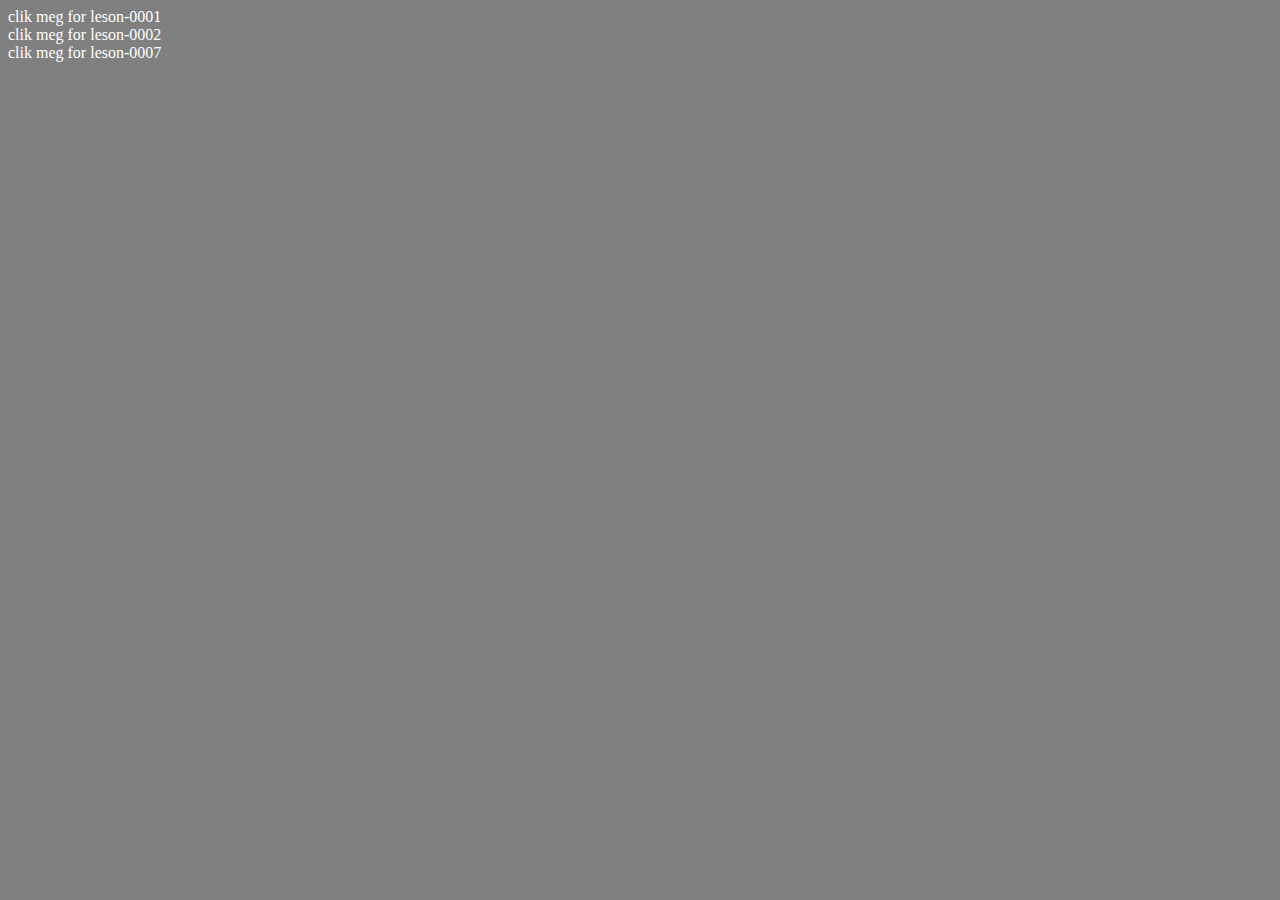
<file: index.html>
<!DOCTYPE html>
<html lang="en">

<head>
    <meta charset="UTF-8">
    <meta http-equiv="X-UA-Compatible" content="IE=edge">
    <meta name="viewport" content="width=device-width, initial-scale=1.0">
    <title>Document</title>
</head>

<body style="background-color: gray;">
    <a href=".\leson-0001\minside.html" style="text-decoration:none; color: white;">clik meg for leson-0001</a> <br>
    <a href=".\leson-0002\index_01.html" style="text-decoration:none; color: white;">clik meg for leson-0002</a><br>
    <a href=".\leson-0007\index.html" style="text-decoration:none; color: white;">clik meg for leson-0007</a>
</body>

</html>
</file>
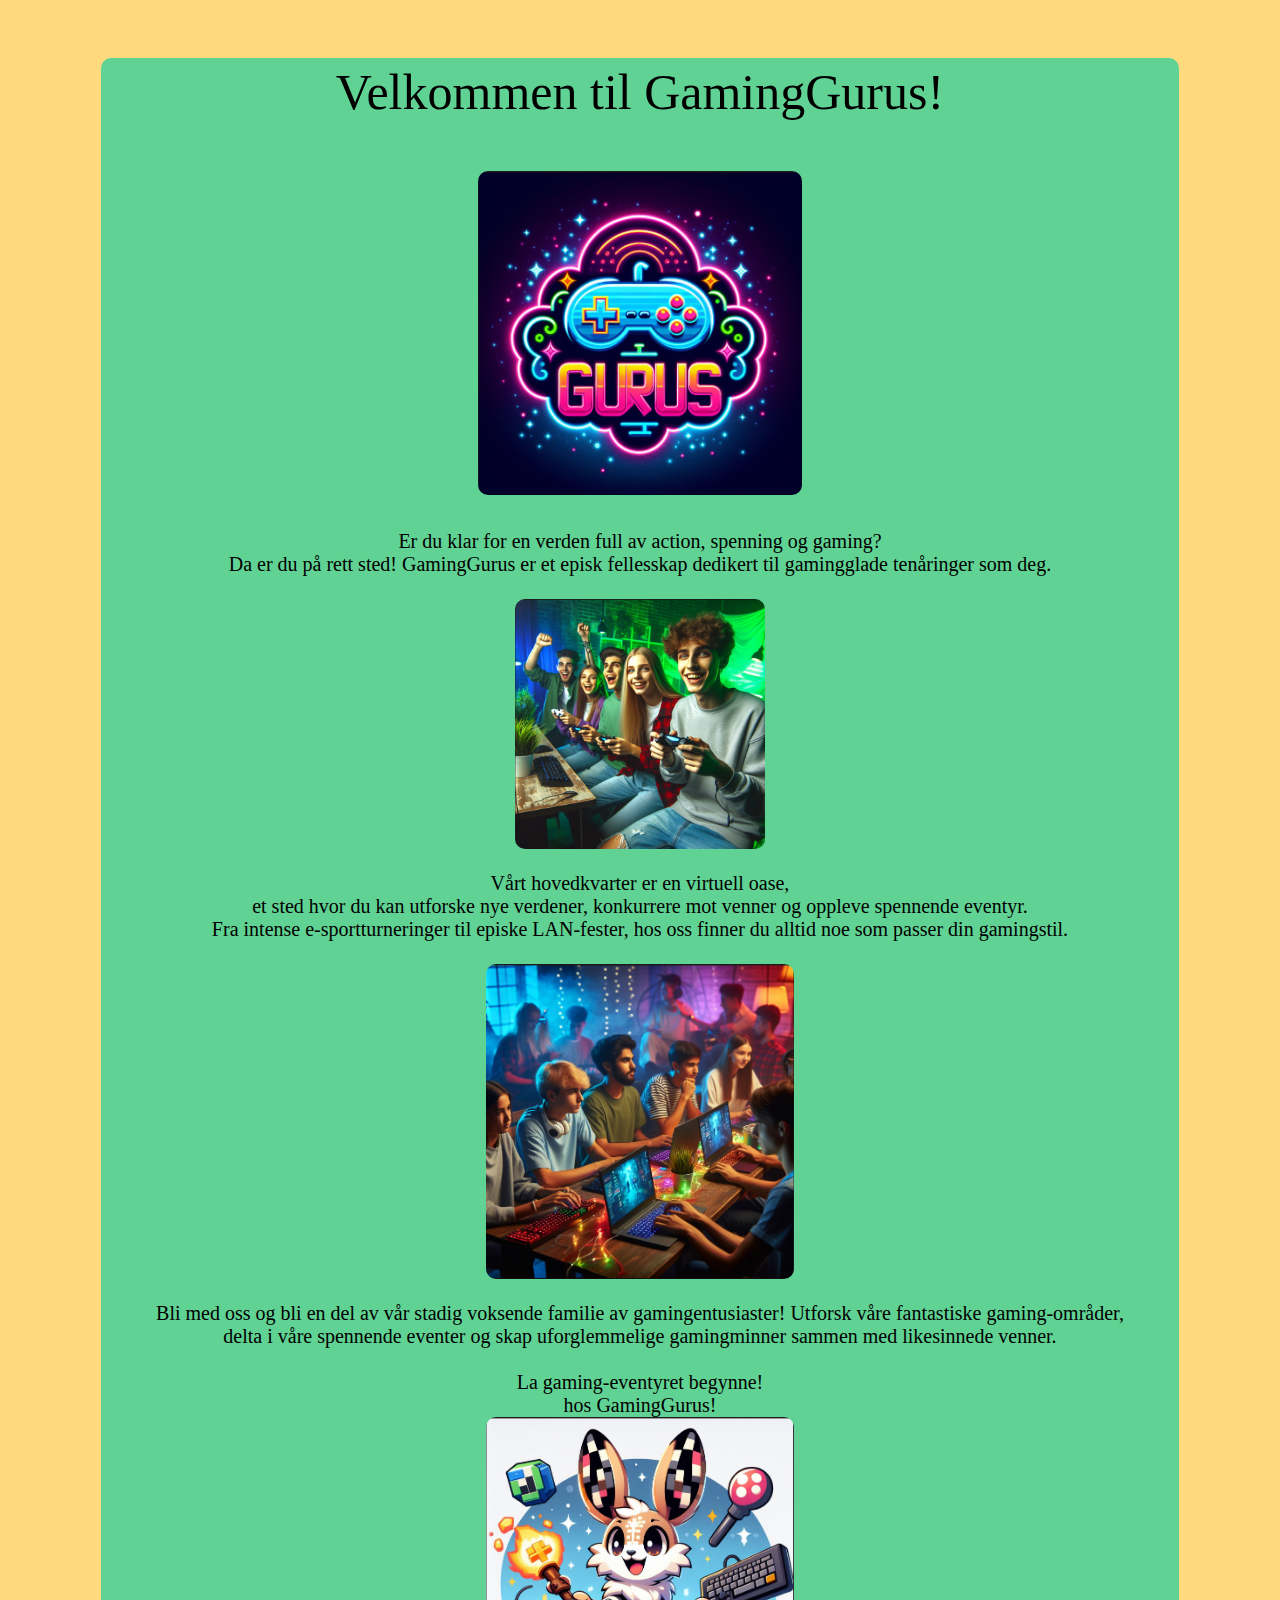
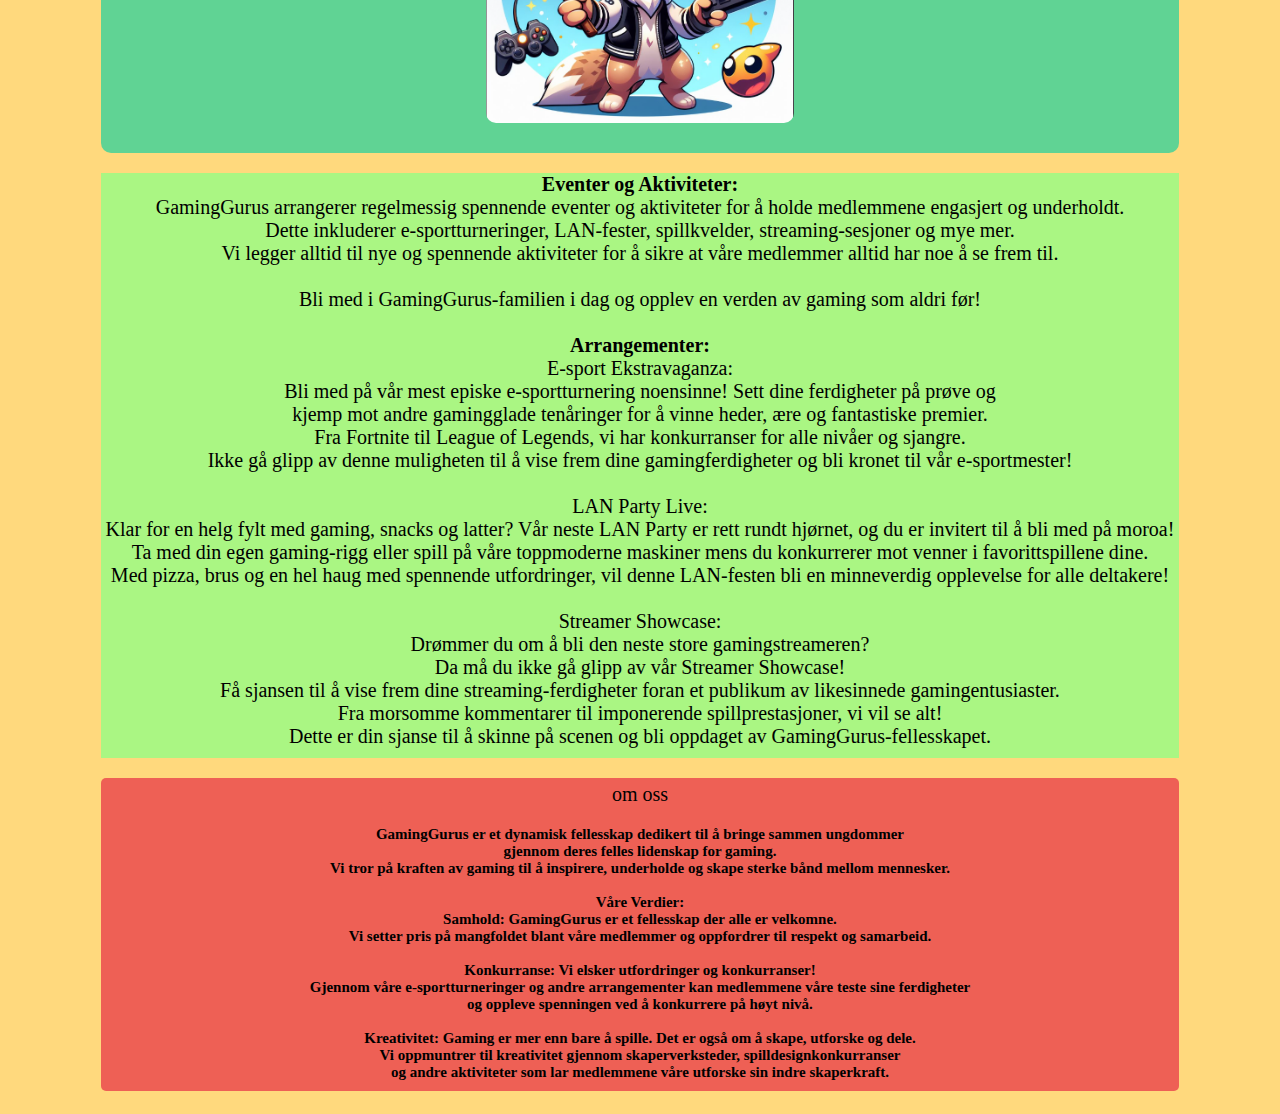
<file: leson-0007/index.html>
<!DOCTYPE html>
<html lang="en">

<head>
    <meta charset="UTF-8">
    <meta name="viewport" content="width=device-width, initial-scale=1.0">
    <title>Document</title>
</head>
<style>
    body {
        background-color: rgb(255, 217, 125);
        display: flex;
        justify-content: center;
        text-align: center;
    }

    p {
        padding: 5px 15px 0px 15px;
    }

    .header-text {
        font-size: 50px;
    }

    .main-text {
        padding: 10px;
        font-size: 20px;
        justify-content: center;
    }

    .main-div {
        border-radius: 10px;
        background-color: rgb(96, 211, 148);
    }

    .about-bottom-text {
        background-color: #ee6055;
        border-radius: 5px;
    }

    .add-info {
        background-color: rgb(170, 246, 131);
    }

    img {
        border-radius: 10px;
    }
</style>

<body>
    <div>
        <div class="main-div">
            <div class="header-text">
                <p>Velkommen til GamingGurus!</p>
            </div>
            <div class="ggl-image">
                <img style="width: 30%; display: block; margin-left: auto; margin-right: auto;"
                    src="GamingGurus bilder/GG_Logo.png" alt="logo">
            </div>
            <div class="main-text">
                <p>Er du klar for en verden full av action, spenning og
                    gaming?<br> Da er du på rett sted! GamingGurus er et
                    episk fellesskap dedikert til gamingglade tenåringer som deg.<br><br>
                    <img style="width: 250px; display: block; margin-left: auto; margin-right: auto;"
                        src="GamingGurus bilder/GG_gaming_3.png" alt="GG_LAN_1"><br>
                    Vårt hovedkvarter er en virtuell oase,<br> et sted hvor du kan utforske nye verdener, konkurrere mot
                    venner
                    og oppleve spennende eventyr.<br> Fra intense e-sportturneringer til episke LAN-fester, hos oss
                    finner
                    du
                    alltid noe som passer din gamingstil.<br><br>
                    <img style="width: 30%; display: block; margin-left: auto; margin-right: auto;"
                        src="GamingGurus bilder/GG_LAN_1.png" alt="GG_LAN_1"><br>
                    Bli med oss og bli en del av vår stadig voksende familie av gamingentusiaster! Utforsk våre
                    fantastiske
                    gaming-områder,<br> delta i våre spennende eventer og skap uforglemmelige gamingminner sammen med
                    likesinnede venner.<br><br>

                    La gaming-eventyret begynne!<br>
                    hos GamingGurus!
                    <img style="width: 30%; display: block; margin-left: auto; margin-right: auto;"
                        src="GamingGurus bilder/GG_maskott.png" alt="GG_maskott">
                </p>
            </div>
        </div>
        <div class="add-info">
            <p style="padding: 0px 5px 10px 5px;font-size: 20px;">
                <b>Eventer og Aktiviteter:</b><br>
                GamingGurus arrangerer regelmessig spennende eventer og aktiviteter for å holde medlemmene engasjert og
                underholdt.<br> Dette inkluderer e-sportturneringer, LAN-fester, spillkvelder, streaming-sesjoner og mye
                mer.<br> Vi legger alltid til nye og spennende aktiviteter for å sikre at våre medlemmer alltid har noe
                å se
                frem til.<br><br>

                Bli med i GamingGurus-familien i dag og opplev en verden av gaming som aldri før!<br><br>


                <b>Arrangementer:</b><br>
                E-sport Ekstravaganza:<br> Bli med på vår mest episke e-sportturnering noensinne! Sett dine
                ferdigheter
                på prøve og<br> kjemp mot andre gamingglade tenåringer for å vinne heder, ære og fantastiske
                premier.<br>
                Fra
                Fortnite til League of Legends, vi har konkurranser for alle nivåer og sjangre.<br> Ikke gå glipp av
                denne
                muligheten til å vise frem dine gamingferdigheter og bli kronet til vår e-sportmester!<br><br>

                LAN Party Live:<br> Klar for en helg fylt med gaming, snacks og latter? Vår neste LAN Party er rett
                rundt
                hjørnet, og du er invitert til å bli med på moroa!<br> Ta med din egen gaming-rigg eller spill på våre
                toppmoderne maskiner mens du konkurrerer mot venner i favorittspillene dine.<br> Med pizza, brus og en
                hel
                haug med spennende utfordringer, vil denne LAN-festen bli en minneverdig opplevelse for alle
                deltakere!<br><br>

                Streamer Showcase:<br> Drømmer du om å bli den neste store gamingstreameren?<br> Da må du ikke gå
                glipp av
                vår Streamer Showcase!<br> Få sjansen til å vise frem dine streaming-ferdigheter foran et publikum av
                likesinnede gamingentusiaster.<br> Fra morsomme kommentarer til imponerende spillprestasjoner, vi vil se
                alt!<br> Dette er din sjanse til å skinne på scenen og bli oppdaget av GamingGurus-fellesskapet.<br>

            </p>
        </div>
        <div class="about-bottom-text">
            <p style="font-size: 20px;">om oss</p>
            <p style="font-size: 15px;padding: 0px 5px 10px 5px;">
                <b>GamingGurus er et dynamisk fellesskap dedikert til å bringe sammen ungdommer<br> gjennom deres felles
                    lidenskap for gaming.<br> Vi tror på kraften av gaming til å inspirere, underholde og skape sterke
                    bånd
                    mellom mennesker.<br><br>

                    Våre Verdier:<br>
                    Samhold: GamingGurus er et fellesskap der alle er velkomne.<br> Vi setter pris på mangfoldet
                    blant
                    våre
                    medlemmer og oppfordrer til respekt og samarbeid.<br><br>
                    Konkurranse: Vi elsker utfordringer og konkurranser!<br> Gjennom våre e-sportturneringer og andre
                    arrangementer kan medlemmene våre teste sine ferdigheter <br> og oppleve spenningen ved å konkurrere
                    på
                    høyt
                    nivå.<br><br>
                    Kreativitet: Gaming er mer enn bare å spille. Det er også om å skape, utforske og dele.<br> Vi
                    oppmuntrer
                    til kreativitet gjennom skaperverksteder, spilldesignkonkurranser<br> og andre aktiviteter som lar
                    medlemmene våre utforske sin indre skaperkraft.
                </b>
                <br>

            </p>
        </div>
    </div>
</body>

</html>
</file>
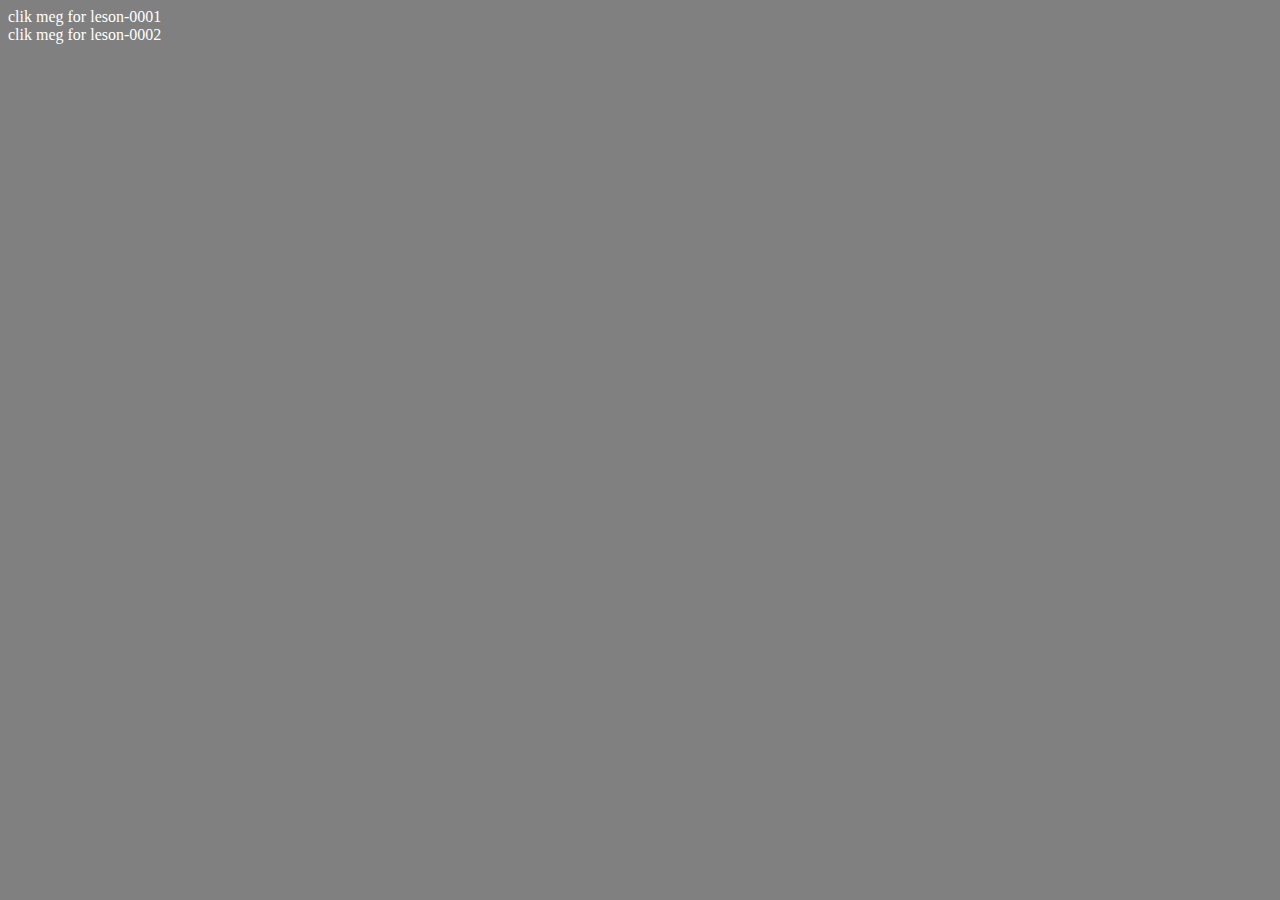
<file: mainindex.html>
<!DOCTYPE html>
<html lang="en">

<head>
    <meta charset="UTF-8">
    <meta http-equiv="X-UA-Compatible" content="IE=edge">
    <meta name="viewport" content="width=device-width, initial-scale=1.0">
    <title>Document</title>
</head>

<body style="background-color: gray;">
    <a href=".\leson-0001\minside.html" style="text-decoration:none; color: white;">clik meg for leson-0001</a> <br>
    <a href=".\leson-0002\index_01.html" style="text-decoration:none; color: white;">clik meg for leson-0002</a>
</body>

</html>
</file>
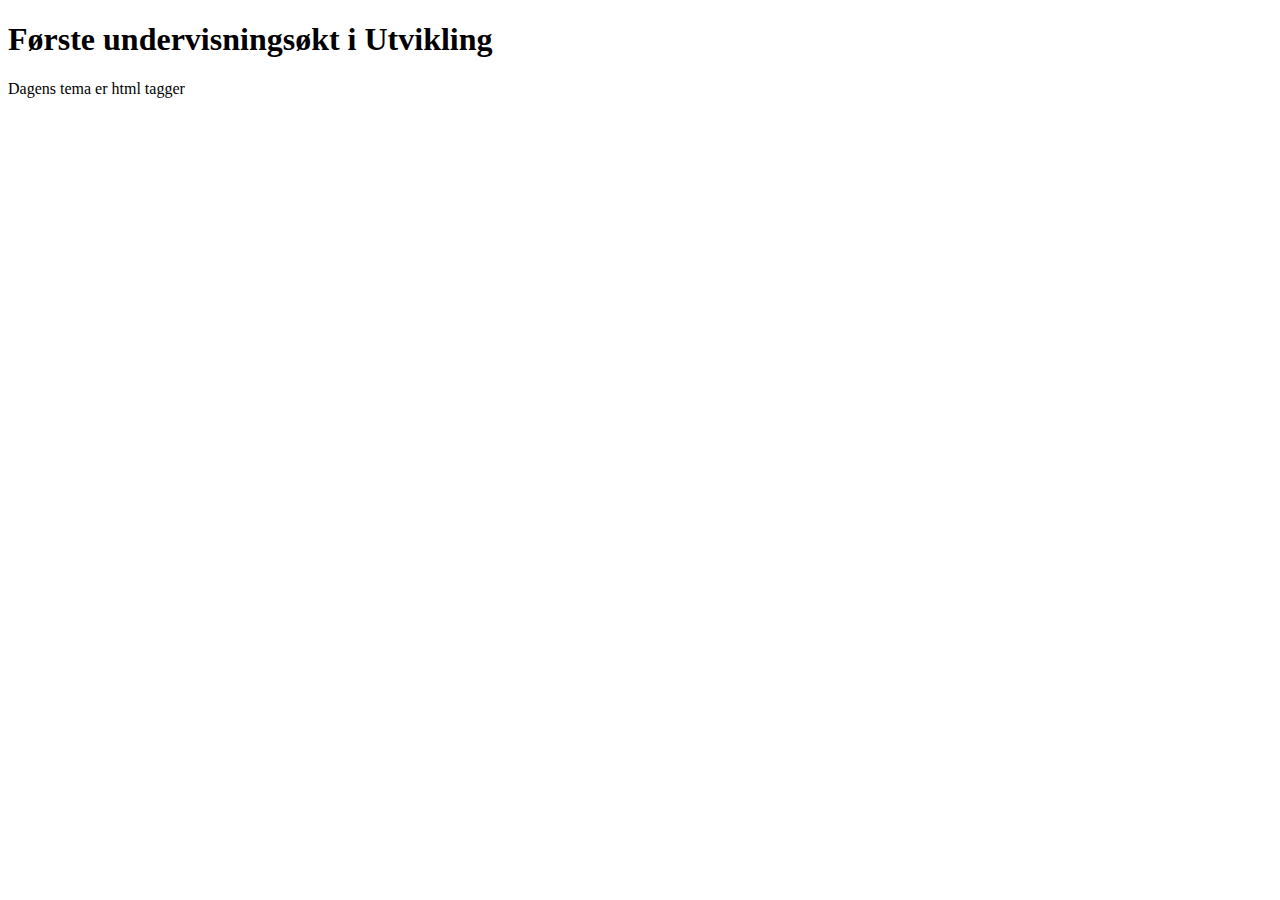
<file: leson-0001/minside.html>
<!DOCTYPE html>
<!-- dette dekladerer at dene filen er et html dokument -->
<html lang="no">
<!-- allt som er ine i dene "html" tagen er netsiden din alt du seter in der blir vist på en eller
    anen måte -->

<head>
    <!-- head er der du kan si have siden heter og lege til logoen til siden,
         det er den baren som er på topen av netleseren -->
    <meta charset="UTF-8">
    <meta http-equiv="X-UA-Compatible" content="IE=edge">
    <meta name="viewport" content="width=device-width, initial-scale=1.0">
    <!-- dese er meta tags som sier lit mer om siden for netleseren, mye av det som blir skrevet
         her blir ikke vist på siden bare hvis du går in i sorslisten. -->
    <title>Document</title>
    <!-- dette er titelen til netsiden -->
</head>
<!-- dette sier at head elementet er over -->

<body>
    <!-- body er det som hvises på nettet, det er stedet du kan vise det du vil til hvem du vil -->
    <h1>Første undervisningsøkt i Utvikling</h1>
    <!-- h1 står får header 1 det er overskrift sørelse tenk deg en book der det er en stor overskrift
         det er header 1  -->
    <p>Dagens tema er html tagger</p>
    <!-- "p" står for pheragraf, det er som texten etter headeren -->
</body>
<!-- slut tagen på bodyen -->

</html>
<!-- slut tagen til html -->
</file>
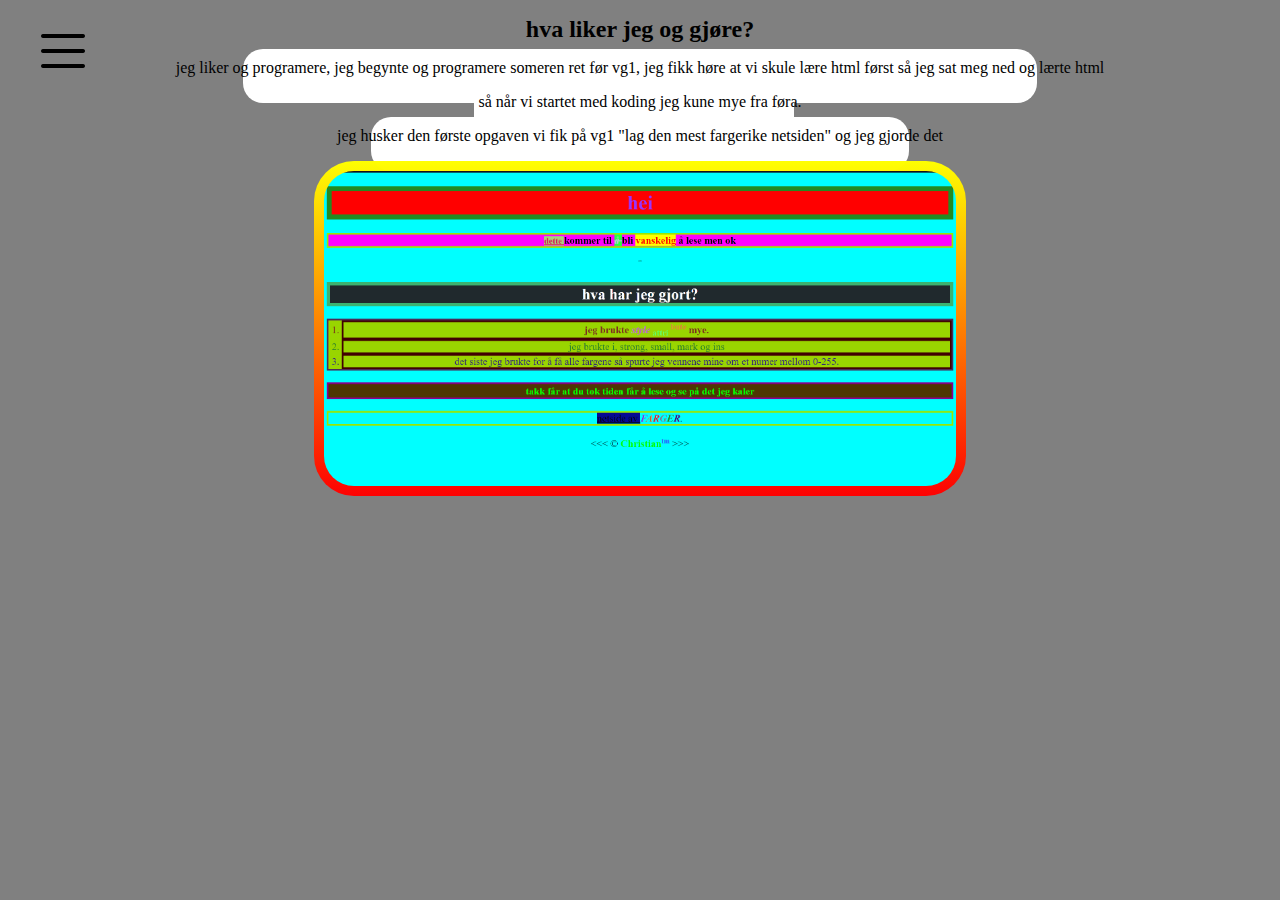
<file: leson-0002/index_02.html>
<!DOCTYPE html>
<html lang="en">

<head>
    <meta charset="UTF-8">
    <meta http-equiv="X-UA-Compatible" content="IE=edge">
    <meta name="viewport" content="width=device-width, initial-scale=1.0">
    <link rel="stylesheet" href="styling.css">
    <title>min hoby</title>
</head>
<header>
    <div class="dropdown">
        <img src=".\imiges\menu.png" alt="">
        <div class="dropdown-content">
            <div id="menue-list-items"><a href="index_01.html">om meg</a></div>
            <!-- <div id="menue-list-items">link</div>
            <div id="menue-list-items">link</div>
            <div id="menue-list-items">link</div>
            <div id="menue-list-items">link</div>
            <div id="menue-list-items">link</div>
            <div id="menue-list-items">link</div> -->
        </div>
    </div>
</header>

<body>

    <h1>hva liker jeg og gjøre?</h1>
    <div id="text-div2">
        <span></span>
    </div>
    <p> jeg liker og programere, jeg begynte og programere someren ret før vg1, jeg
        fikk høre at
        vi skule lære html
        først så jeg sat meg ned og lærte html</p>
    <div id="text-div3">
        <span></span>
    </div>
    <p> så når vi startet med koding jeg kune mye fra føra.</p>
    <div id="text-div4">
        <span></span>
    </div>
    <p>jeg husker den første opgaven vi fik på vg1 "lag den mest fargerike netsiden" og
        jeg gjorde
        det</p>
    <div id="intro"><img id="imiges" src=".\imiges\coding-image.png" alt="my_image"></div>
</body>

</html>
</file>
<file: leson-0002/styling.css>
.dropdown {
    text-align: center;
    position: absolute;
    display: inline-block;
}

.dropdown-content {
    display: none;
    position: absolute;
    background-image: linear-gradient(rgb(0 0 0 /75%), rgb(0 0 0 /25%), rgb(125 0 0 / 75%));
    min-width: 5%;
    border-radius: 10px 10px 10px 10px;
    width: 110%;
    text-align: center;
    transform: translate(-3px, -10px);
    font-size: 100%;
}

.dropdown:hover .dropdown-content {
    display: block;
}
#intro {
    text-align: center;
}
#menue-list-items {
    padding-top: 10px;
    padding-bottom: 10px;
    padding-left: 5px;
    padding-right: 5px;
    text-decoration: none;
    color: white;
    text-align: center;
}

a {
    text-decoration: none;
    color: white;
}

header {
    padding-top: 10px;
    padding-bottom: 10px;
    width: 4%;
    left: 3%;
    height: 67.6%;
    position: absolute;
    border-radius: 10px 10px 20px 20px;
}
h1 {
    font-size: 150%;
    text-align: center;
}
p {
    font-size: 100%;
    text-align: center;
    z-index: 1;
}
#imiges {
    width: 50%;
    padding: 10px;
    background-image: linear-gradient(to top, rgb(255 0 0 /99%), rgb(255 255 0 / 99%));
    border-radius: 40px;
}
#imige-div {
    text-align: center;
}
html {
    color: black;
    background-color: gray;
}
#text-div1 {
    position: absolute;
    background-color: rgb(255 255 255);
    width: 15%;
    height: 6%;
    z-index: -1;
    left: 42.5%;
    transform: translateY(-3px);
    border-radius: 20px;
}
#text-div2 {
    position: absolute;
    background-color: rgb(255 255 255);
    width: 62%;
    height: 6%;
    z-index: -1;
    left: 19%;
    transform: translateY(-10px);
    border-radius: 20px;
}
#text-div3 {
    position: absolute;
    background-color: rgb(255 255 255);
    width: 25%;
    height: 6%;
    z-index: -2;
    left: 37%;
    transform: translateY(-10px);
}
#text-div4 {
    position: absolute;
    background-color: rgb(255 255 255);
    width: 42%;
    height: 6%;
    z-index: -1;
    left: 29%;
    transform: translateY(-10px);
    border-radius: 20px;
}
</file>
